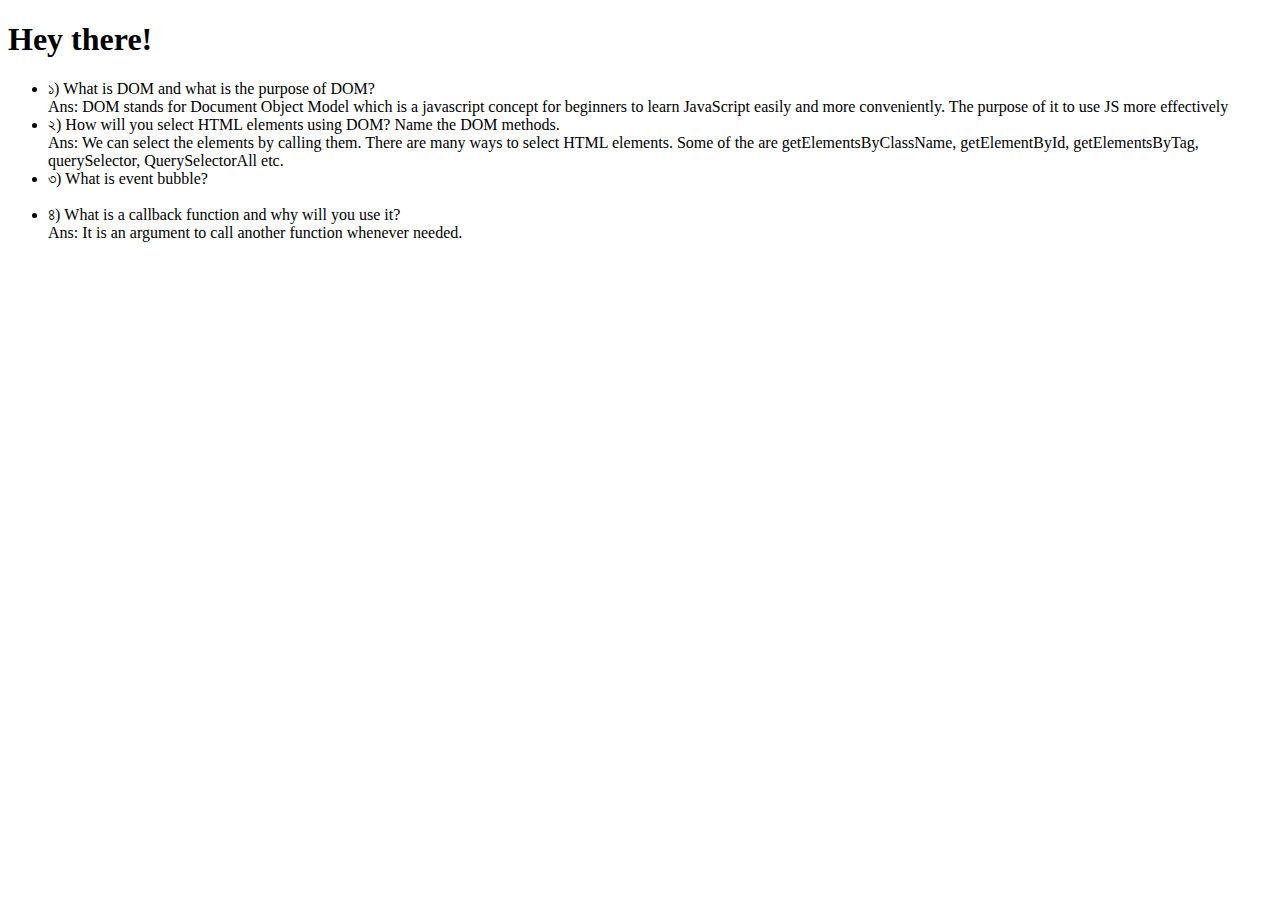
<file: blog.html>
<!DOCTYPE html>
<html lang="en">
<head>
    <meta charset="UTF-8">
    <meta http-equiv="X-UA-Compatible" content="IE=edge">
    <meta name="viewport" content="width=device-width, initial-scale=1.0">
    <title>Welcome to my BLOG</title>
</head>
<body>
    <h1>Hey <span class="text-yellow">there!</span></h1>
    <ul>
        <li>১) What is DOM and what is the purpose of DOM? <br>
            Ans: DOM stands for Document Object Model which is a javascript concept for beginners to learn JavaScript easily and more conveniently. The purpose of it to use JS more effectively</li>
        <li>২) How will you select HTML elements using DOM? Name the DOM methods. <br>
            Ans: We can select the elements by calling them.
            There are many ways to select HTML elements. Some of the are getElementsByClassName, getElementById, getElementsByTag, querySelector, QuerySelectorAll etc.</li>
        <li>৩) What is event bubble?</li> <br>
        <li>৪) What is a callback function and why will you use it? <br>
            Ans: It is an argument to call another function whenever needed.</li>
    </ul>
</body>
</html>
</file>
